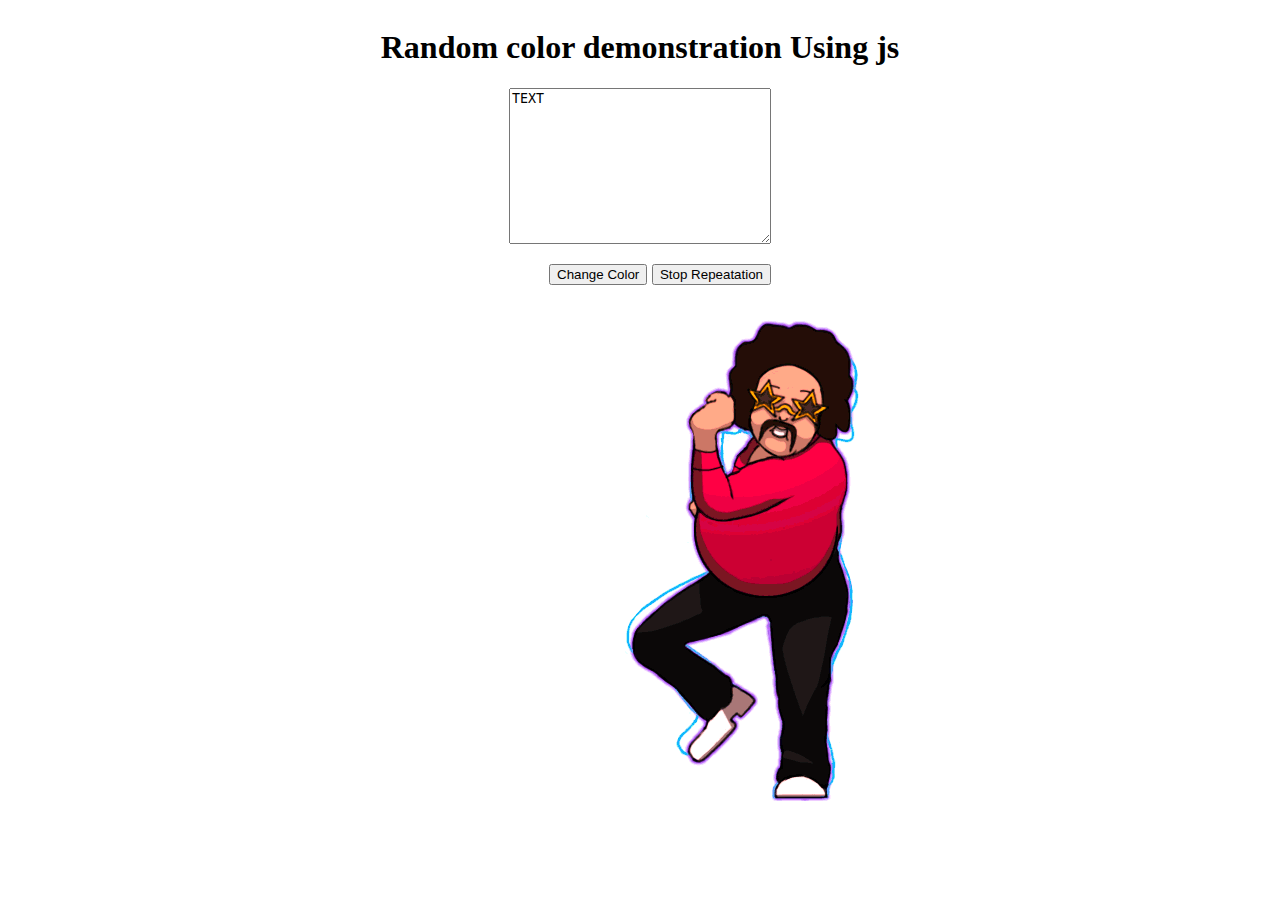
<file: Q2again.html>
<!DOCTYPE html>
<html lang="en">

<head>
    <meta charset="UTF-8">
    <meta http-equiv="X-UA-Compatible" content="IE=edge">
    <meta name="viewport" content="width=device-width, initial-scale=1.0">
    <title>set time out</title>
    <style>
        #container
        {
            display: flex;
            flex-direction: column;
            justify-content: center;
            align-items: center;
        }
        #image
        {
            position: absolute;

        }
        .unorder
        {
            display: flex;
            justify-content:space-between;
        }
    </style>
</head>

<body>
    <div id="container">
        <h1>Random color demonstration Using js</h1>
      
        <section>
            <label for="colortxt">
                <textarea name="textarea" id="colortxt" cols="30" rows="10">TEXT</textarea>
            </label>
            <br>

            <ul class="unorder">

                <button id="btn" onclick="change()">Change Color</button>
                <button onclick="cleart()">Stop Repeatation</button>
            </ul>

         


            <img id="image" src="6ov.gif" alt="">
    
        </section>

           

    </div>
    <script>

        function change() {
            let randomColor='#';
           randomColor+= Math.random().toString(16).slice(2,8);

            // document.getElementsById('selection').innerHtml.style.backgroundColor="randomColor";


            // const randomColor = Math.floor(Math.random() * 16777215).toString(16);
            document.getElementById('colortxt').innerHTML=randomColor;
            document.body.style.backgroundColor = randomColor;
            
        }
        var id = setInterval(change, 2000);

        function cleart() {

            clearInterval(id);
        }

        setTimeout(() => {
            
            var text_var =document.getElementById("colortxt").style.fontSize="20px";
        }, 3000);


    </script>
</body>

</html>
</file>
